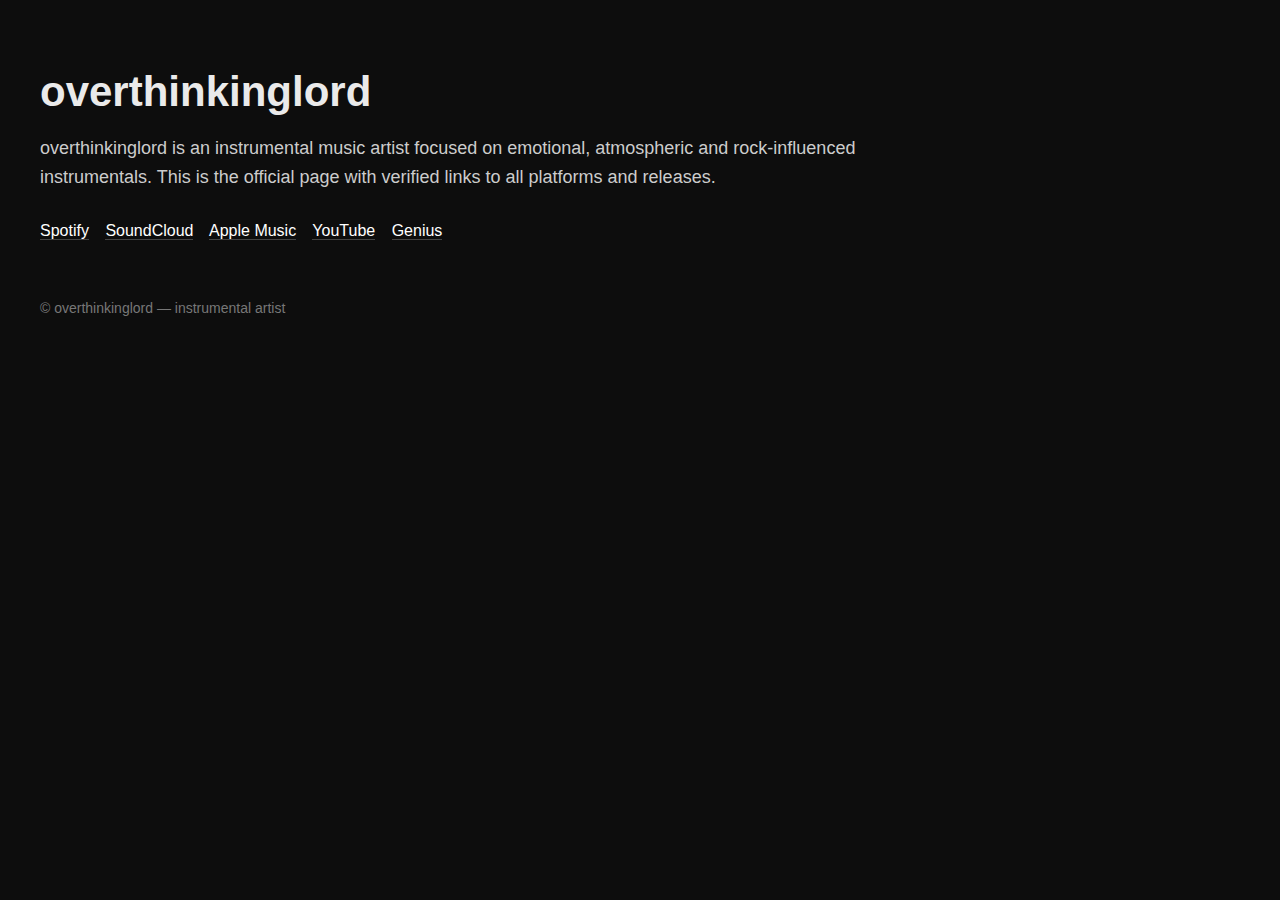
<file: index.html>
<!DOCTYPE html>
<html lang="en">
<head>
  <meta charset="UTF-8">
  <meta name="google-site-verification" content="-9Fos69d0rBaKPJVEDCF2Gtl52-xeKKoHckJVcbCE_8" />
  <title>overthinkinglord — instrumental artist</title>

  <meta name="description" content="overthinkinglord is an instrumental music artist. Official links, releases, and platforms.">
  <meta name="keywords" content="overthinkinglord, instrumental music, instrumental artist, music producer">
  <meta name="author" content="overthinkinglord">

  <meta property="og:title" content="overthinkinglord — instrumental artist">
  <meta property="og:description" content="Official page of instrumental artist overthinkinglord.">
  <meta property="og:type" content="website">

  <meta name="viewport" content="width=device-width, initial-scale=1">

  <style>
    body {
      font-family: Arial, Helvetica, sans-serif;
      background: #0d0d0d;
      color: #eaeaea;
      margin: 0;
      padding: 40px;
      max-width: 900px;
    }

    h1 {
      font-size: 42px;
      margin-bottom: 10px;
    }

    p {
      font-size: 18px;
      line-height: 1.6;
      color: #cccccc;
    }

    a {
      color: #ffffff;
      text-decoration: none;
      border-bottom: 1px solid #444;
      margin-right: 12px;
    }

    a:hover {
      border-bottom-color: #fff;
    }

    .links {
      margin-top: 30px;
    }

    footer {
      margin-top: 60px;
      font-size: 14px;
      color: #777;
    }
  </style>
</head>

<body>
  <h1>overthinkinglord</h1>
  <p>
    overthinkinglord is an instrumental music artist focused on emotional, atmospheric
    and rock-influenced instrumentals. This is the official page with verified links
    to all platforms and releases.
  </p>

  <div class="links">
    <a href="https://spotify.com" target="_blank">Spotify</a>
    <a href="https://soundcloud.com" target="_blank">SoundCloud</a>
    <a href="https://music.apple.com" target="_blank">Apple Music</a>
    <a href="https://youtube.com" target="_blank">YouTube</a>
    <a href="https://genius.com" target="_blank">Genius</a>
  </div>

  <footer>
    © overthinkinglord — instrumental artist
  </footer>
</body>
</html>
</file>
